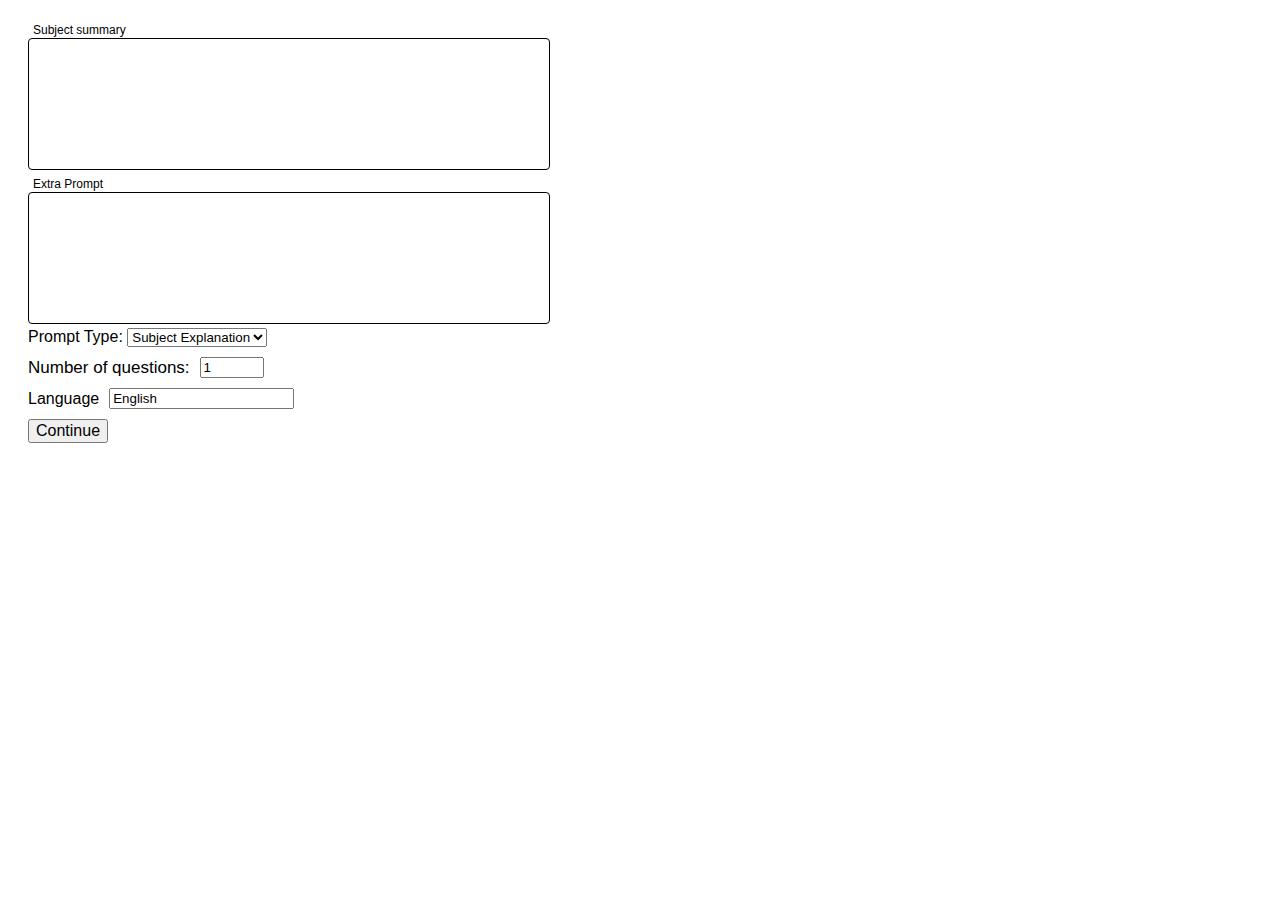
<file: index.html>
<!DOCTYPE html>
<html lang="en">
  <head>
    <meta charset="UTF-8">
    <meta name="viewport" content="width=device-width, initial-scale=1.0">
    <meta http-equiv="X-UA-Compatible" content="ie=edge">
    <title>FC Tutor</title>
    <link rel="stylesheet" href="./style.css">
    <link rel="icon" href="./favicon.ico" type="image/x-icon">
  </head>
  <body>
    <div class="input-container">
        <label for="subject" id="subjectLabel" class="subjectLabel">Subject summary</label>
        <textarea id="subject"></textarea>

        <label for="prompt" id="promptLabel" class="promptLabel">Extra Prompt</label>
        <textarea id="prompt"></textarea>

        <label for="inputDropdown" class="dropdownLabel">Prompt Type:</label>
        <select id="inputDropdown" name="inputDropdown">
          <option value="0">Subject Explanation</option>
          <option value="1">Subject Summary</option>
        </select>

        <div class="numberInputGroup">
          <label for="numQuestions" class="numberLabel">Number of questions:</label>
          <input type="number" inputmode="numeric" id="numQuestions" min="1" max="100" step="1" value="1" />
        </div>

        <div class="languageInputGroup">
          <label for="language" class="languageLabel">Language</label>
          <input type="text" id="language" value="English">
        </div>

        <button id="continue">Continue</button>
    </div>

    <pre id="output"></pre>

    <script type="module" src="script.js"></script>  
  </body>
</html>
</file>
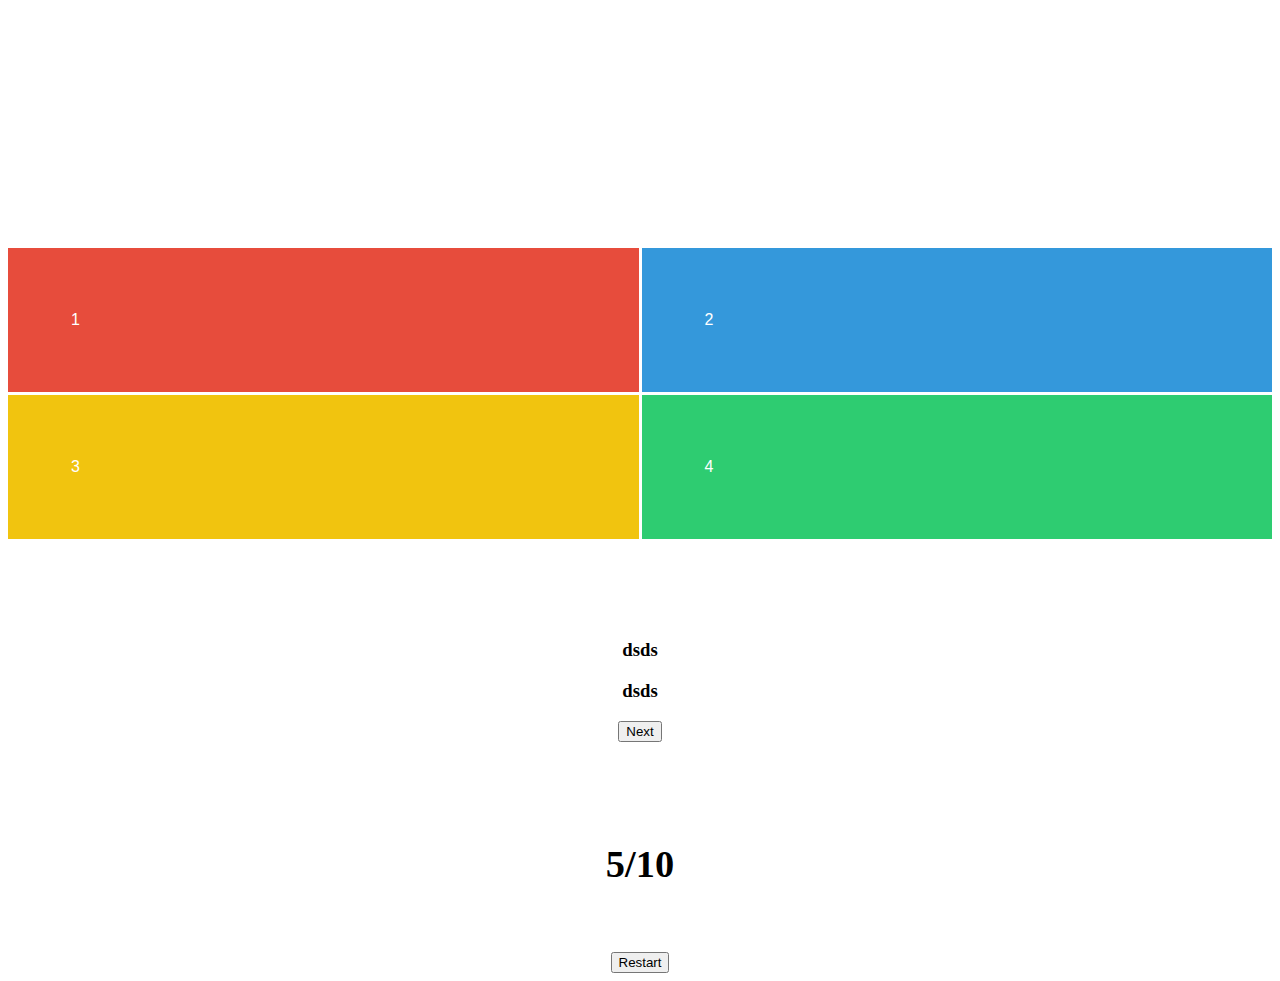
<file: personal/index.html>
<!DOCTYPE html>
<html lang="en">
  <head>
    <meta charset="UTF-8">
    <meta name="viewport" content="width=device-width, initial-scale=1.0">
    <meta http-equiv="X-UA-Compatible" content="ie=edge">
    <title>FC Tutor</title>
    <link rel="stylesheet" href="./style.css">
    <link rel="icon" href="./favicon.ico" type="image/x-icon">
  </head>
  <body>
    <script type="module" src="script.js"></script> 

    <h1 id="title"></h1>

    <div class="optionsContainer" id="optionsContainer">
      <button class="btn1" id="btn1">1</button>
      <button class="btn2" id="btn2">2</button>
      <button class="btn3" id="btn3">3</button>
      <button class="btn4" id="btn4">4</button>
    </div>

    <div class="answerContainer" id="answerContainer">
      <h3 id="guessed">dsds</h3>
      <h3 id="correct">dsds</h3>

      <button id="continue">Next</button>
    </div>

    <div class="scoreContainer" id="scoreContainer">
      <h1 id="score">5/10</h1>
      <button id="restart">Restart</button>
    </div>
  </body>
</html>
</file>
<file: style.css>
.input-container {
  position: relative;
  max-width: 500px;
  margin: 20px;
  font-family: Arial, sans-serif;
}

textarea {
  width: 100%;
  padding: 20px 10px 10px;
  font-size: 16px;
  line-height: 1.4;
  border: 1px solid black;
  border-radius: 4px;
  resize: none;
  min-height: 100px;
}

.subjectLabel {
  top: -8px; 
  left: 12px; 
  background: white;
  padding: 0 5px;
  color: black;
  font-size: 12px; 
  pointer-events: none;
}

.promptLabel {
  top: -8px; 
  left: 12px; 
  background: white;
  padding: 0 5px;
  color: black;
  font-size: 12px; 
  pointer-events: none;
}

.numberInputGroup {
  display: flex;
  align-items: center;
  gap: 10px;
  margin-top: 10px;
  margin-bottom: 10px;
}

.numberLabel {
  margin: 0; 
  font-size: 17px;
}

button {
  font-size: 16px;
  cursor: pointer;
}

.languageInputGroup {
  display: flex;
  align-items: center;
  gap: 10px;
  margin-top: 10px;
  margin-bottom: 10px;
}
</file>
<file: personal/style.css>
h1 {
  text-align: center;
  margin: 0 auto;
  width: 90%;
  height: 10vh; 
  margin-bottom: 20px;
  align-items: center;
  justify-content: center;
  padding: 0 10px;
  font-size: 3vw;

  word-wrap: break-word;
  overflow-wrap: break-word;
}


.optionsContainer {
  display: grid;
  grid-template-columns: repeat(2, 1fr);
  gap: 3px;
  width: 100%;
  margin: 20px auto;
  margin-top: 150px;
}

 .optionsContainer button{
  padding: 10%;
  font-size: 16px;
  border: none;
  outline: none;
  border-radius: 0%;
  color: white;
  font-weight: 200;
  cursor: pointer;
  text-align: left;
}

  .optionsContainer button:hover {
  filter: brightness(90%); 
}

  .optionsContainer button:active {
  filter: brightness(75%);  
}

 .btn1 { background-color: #e74c3c; } 
 .btn2 { background-color: #3498db; }  
 .btn3 { background-color: #f1c40f; } 
 .btn4 { background-color: #2ecc71; }  

.answerContainer{
  display: block;
  margin-top: 100px;
  text-align: center;
}

.scoreContainer{
  display: block;
  margin-top: 100px;
  text-align: center;
}
</file>
